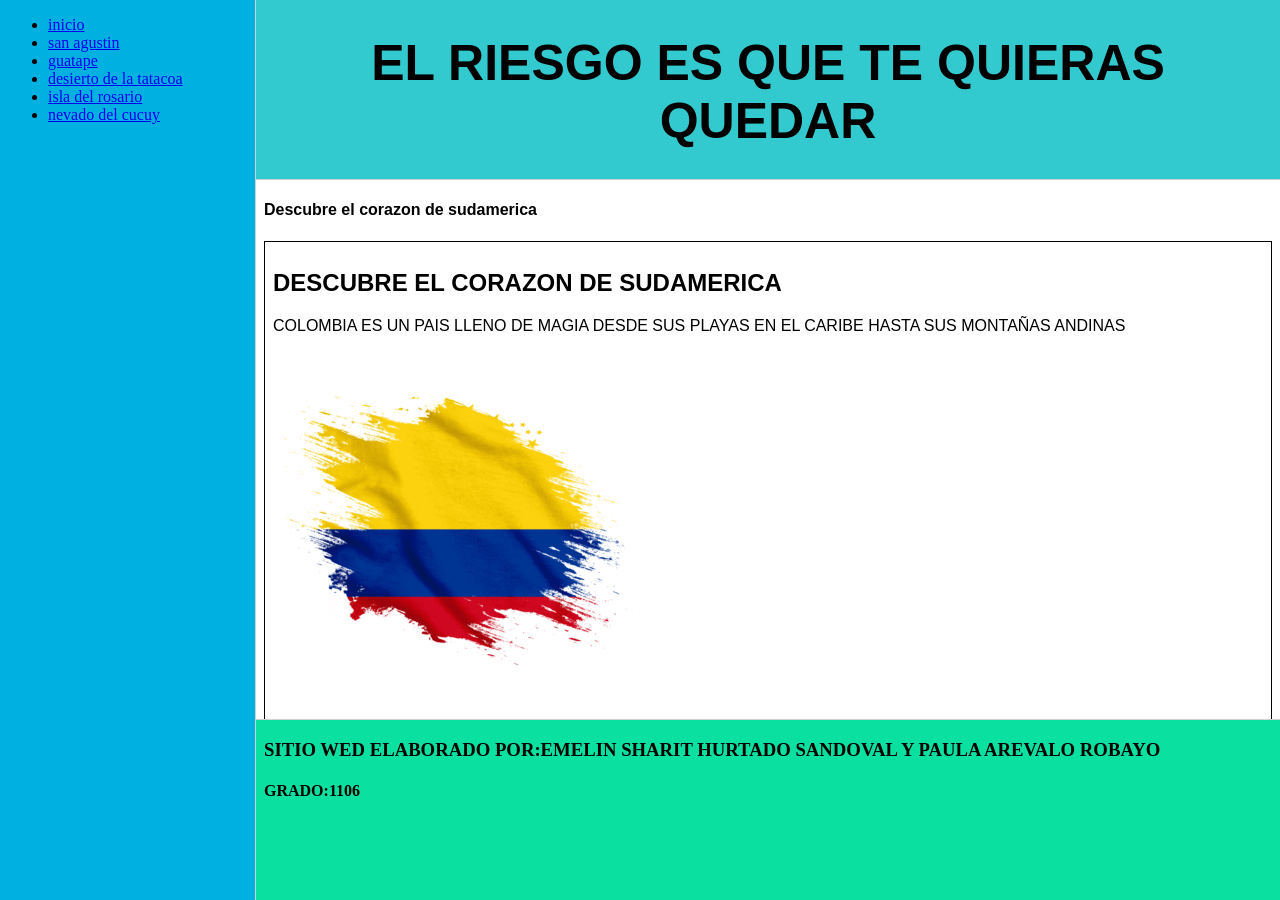
<file: index.html>
<!DOCTYPE html>
<html lang="en">
<head>
    <meta charset="UTF-8">
    <meta name="viewport" content="width=device-width, initial-scale=1.0">
    <title>Document</title>
</head>
<frameset cols="20%,80%" border="1">
    <frame name ="menu"src="listas.html" scrolling="no"></frame>
<frameset rows="20%, 60%, 20%" border="1">
        <frame name="titulo" src="titulo.html"scrolling="SI"></frame>
        <frame name="contenido" src="contenido.html"scrolling="SI"></frame>
        <frame name="hecho" src="hecho.html"scrolling="SI"></frame>
</frameset>
</frameset>
</html>
</file>
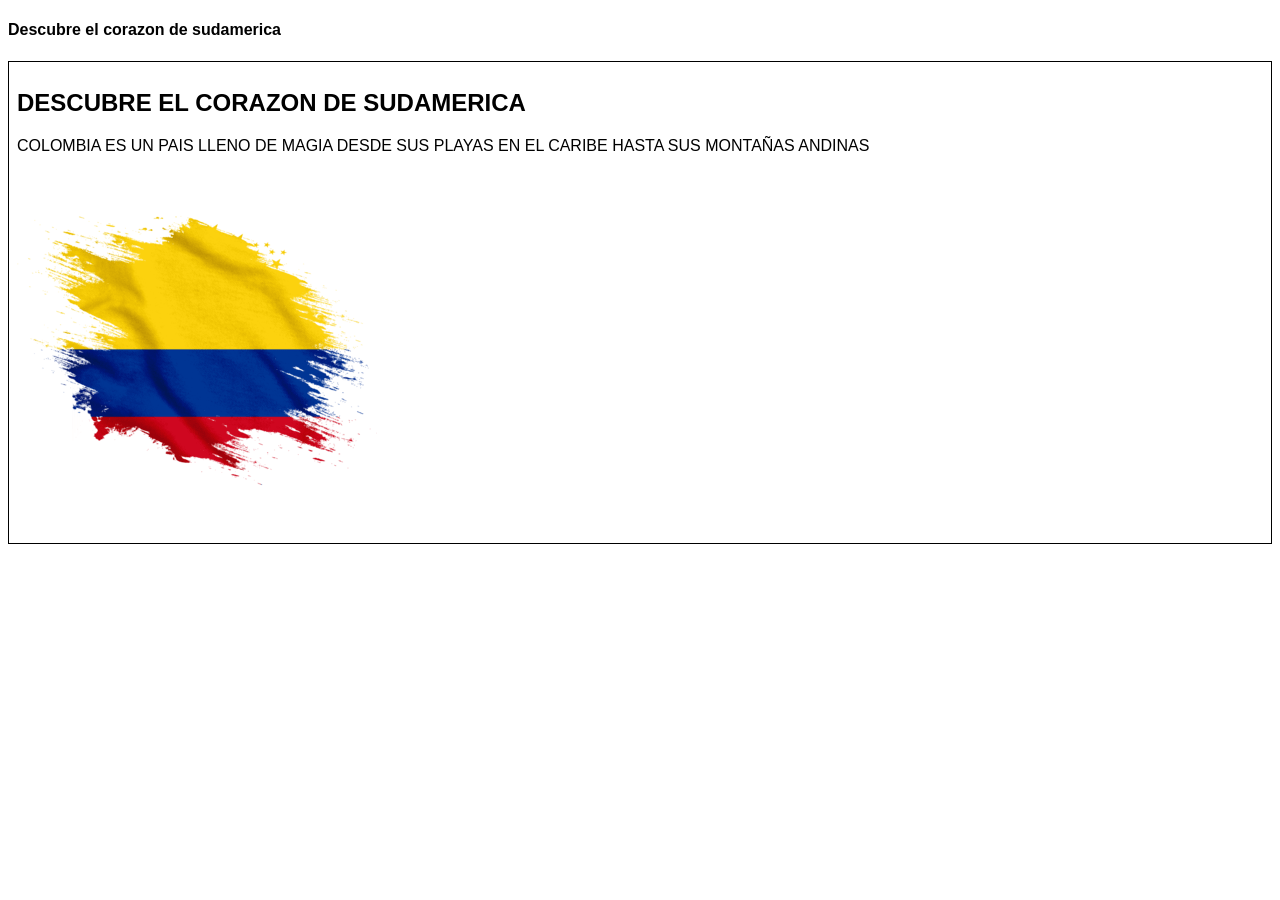
<file: contenido.html>
<!DOCTYPE html>
<html lang="en">
<head>
    <meta charset="UTF-8">
    <meta name="viewport" content="width=device-width, initial-scale=1.0">
    <title>Document</title>
</head>
<body style="background-color: cream;
    font-family: 'Segoe UI', Tahoma, Geneva, Verdana, sans-serif;" >
    <H4>Descubre el corazon de sudamerica</H4>
    <div style="border: 1px solid; padding: 8px;">
    <h2>DESCUBRE EL CORAZON DE SUDAMERICA</h2>
    <P>COLOMBIA ES UN PAIS LLENO DE MAGIA DESDE SUS PLAYAS EN EL CARIBE HASTA SUS MONTAÑAS ANDINAS</P>
    <img src="imagennn.png">
    </div>
</body>
</html>
</file>
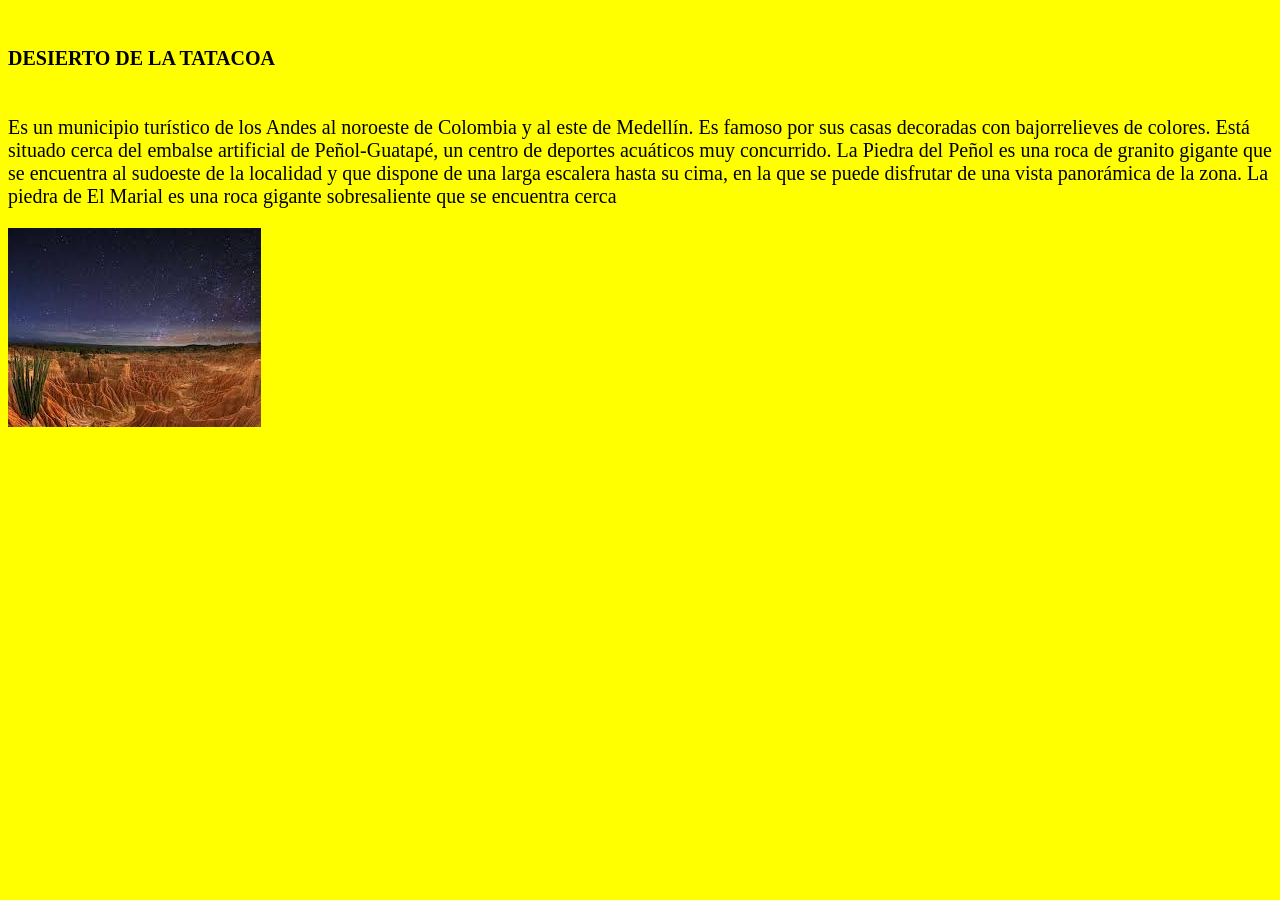
<file: desierto de la tatacoa.html>
<!DOCTYPE html>
<html lang="en">
<head>
    <meta charset="UTF-8">
    <meta name="viewport" content="width=device-width, initial-scale=1.0">
    <title>Document</title>
</head>
<body bgcolor="yellow">
    <h6 style="font-size: 20px;"> DESIERTO DE LA TATACOA</h6>
    <P style="font-size: 20px;">Es un municipio turístico de los Andes al noroeste de Colombia y al este de Medellín. Es famoso por sus casas decoradas con bajorrelieves de colores. Está situado cerca del embalse artificial de Peñol-Guatapé, un centro de deportes acuáticos muy concurrido. La Piedra del Peñol es una roca de granito gigante que se encuentra al sudoeste de la localidad y que dispone de una larga escalera hasta su cima, en la que se puede disfrutar de una vista panorámica de la zona. La piedra de El Marial es una roca gigante sobresaliente que se encuentra cerca</P>
    <img src="imagen.ppp.jpg">
</body>
</html>
</file>
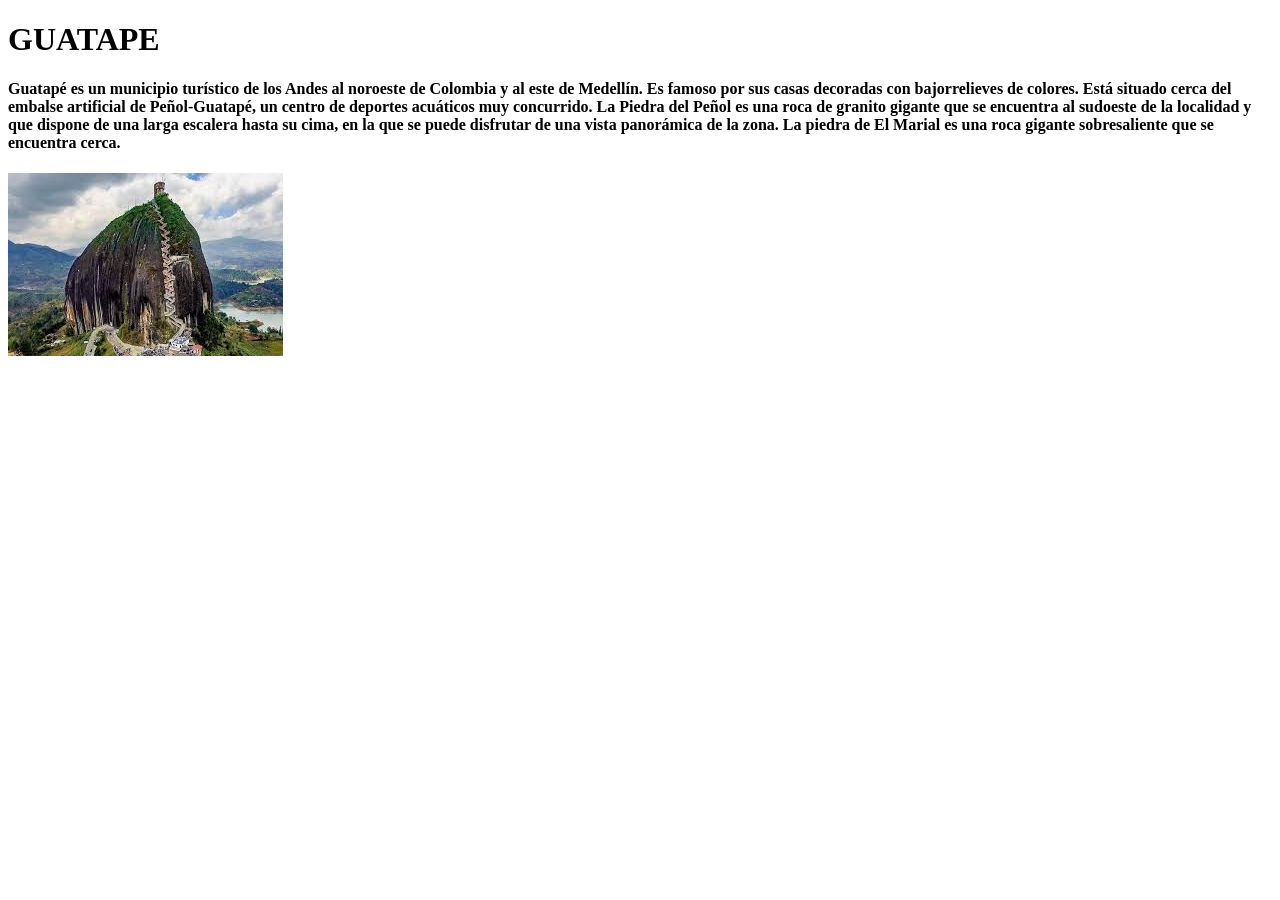
<file: guatape.html>
<!DOCTYPE html>
<html lang="en">
<head>
    <meta charset="UTF-8">
    <meta name="viewport" content="width=device-width, initial-scale=1.0">
    <title>Document</title>
</head>
<body>
    <h1>GUATAPE</h1>
    <H4>Guatapé es un municipio turístico de los Andes al noroeste de Colombia y al este de Medellín. Es famoso por sus casas decoradas con bajorrelieves de colores. Está situado cerca del embalse artificial de Peñol-Guatapé, un centro de deportes acuáticos muy concurrido. La Piedra del Peñol es una roca de granito gigante que se encuentra al sudoeste de la localidad y que dispone de una larga escalera hasta su cima, en la que se puede disfrutar de una vista panorámica de la zona. La piedra de El Marial es una roca gigante sobresaliente que se encuentra cerca.</H4>
    <img src="image.ptm.jpg">
</body>
</html>
</file>
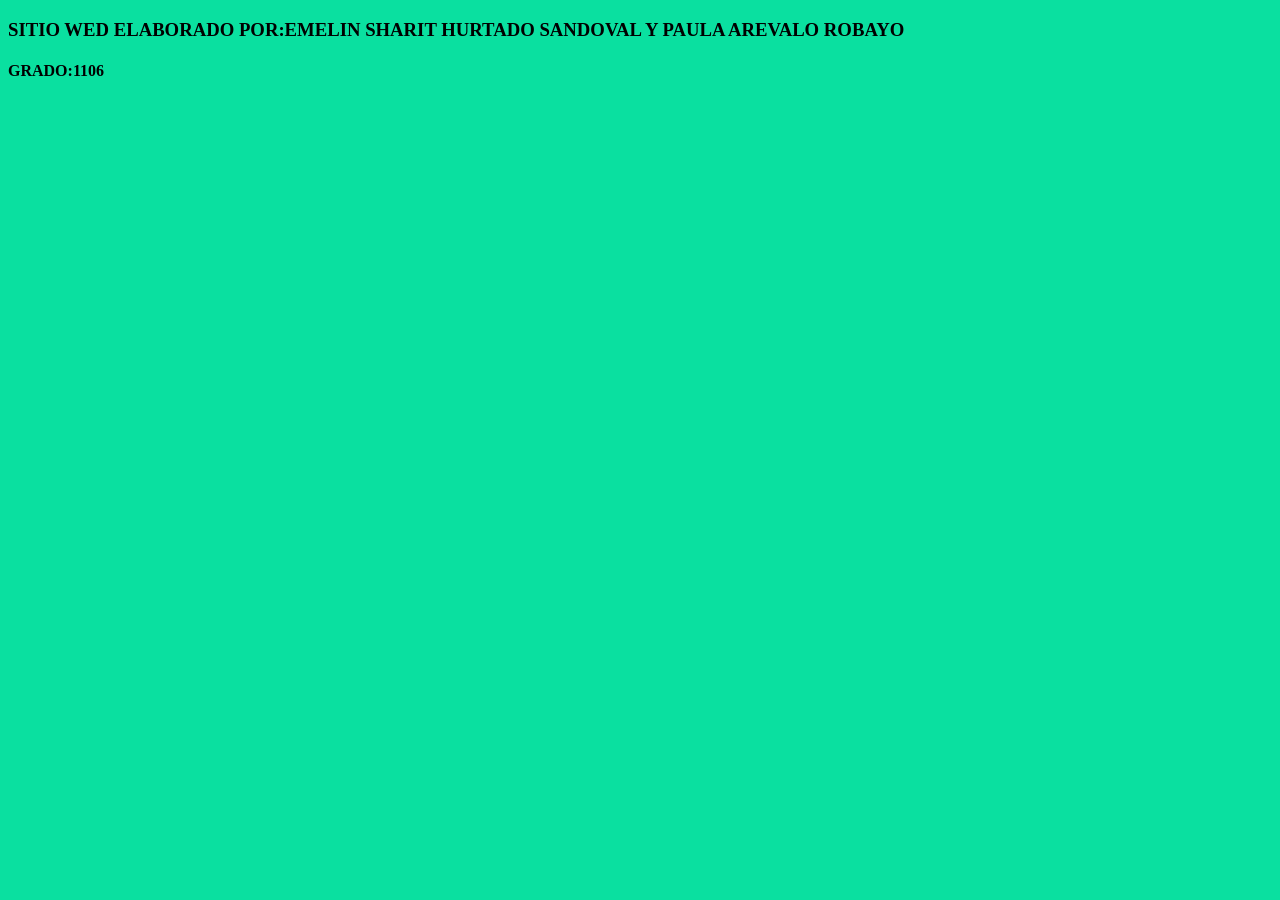
<file: hecho.html>
<!DOCTYPE html>
<html lang="en">
<head>
    <meta charset="UTF-8">
    <meta name="viewport" content="width=device-width, initial-scale=1.0">
    <title>Document</title>
</head>
<body bgcolor="magentan">
    <h3>SITIO WED ELABORADO POR:EMELIN SHARIT HURTADO SANDOVAL Y PAULA AREVALO ROBAYO</h3>
    <h4>GRADO:1106</h4>
</body>
</html>
</file>
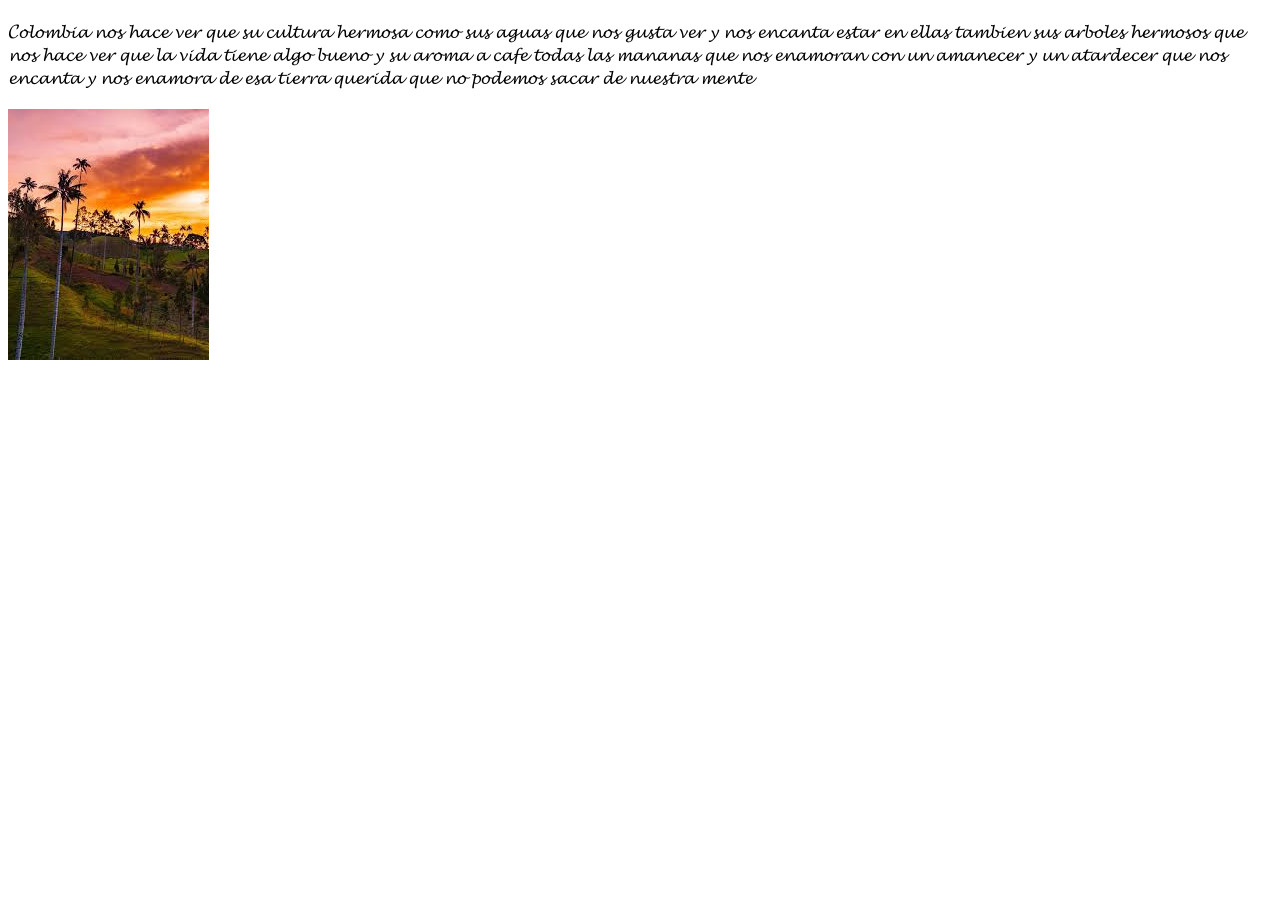
<file: inicio.html>
<!DOCTYPE html>
<html lang="en">
<head>
    <meta charset="UTF-8">
    <meta name="viewport" content="width=device-width, initial-scale=1.0">
    <title>Document</title>
</head>
<body bgcolor="" >
    <P style="font-size: 20px;"> 𝓒𝓸𝓵𝓸𝓶𝓫𝓲𝓪 𝓷𝓸𝓼 𝓱𝓪𝓬𝓮 𝓿𝓮𝓻 𝓺𝓾𝓮 𝓼𝓾 𝓬𝓾𝓵𝓽𝓾𝓻𝓪 𝓱𝓮𝓻𝓶𝓸𝓼𝓪 𝓬𝓸𝓶𝓸 𝓼𝓾𝓼 𝓪𝓰𝓾𝓪𝓼 𝓺𝓾𝓮 𝓷𝓸𝓼 𝓰𝓾𝓼𝓽𝓪 𝓿𝓮𝓻 𝔂 𝓷𝓸𝓼 𝓮𝓷𝓬𝓪𝓷𝓽𝓪 𝓮𝓼𝓽𝓪𝓻 𝓮𝓷 𝓮𝓵𝓵𝓪𝓼 𝓽𝓪𝓶𝓫𝓲𝓮𝓷 𝓼𝓾𝓼 𝓪𝓻𝓫𝓸𝓵𝓮𝓼 𝓱𝓮𝓻𝓶𝓸𝓼𝓸𝓼 𝓺𝓾𝓮 𝓷𝓸𝓼 𝓱𝓪𝓬𝓮 𝓿𝓮𝓻 𝓺𝓾𝓮 𝓵𝓪 𝓿𝓲𝓭𝓪 𝓽𝓲𝓮𝓷𝓮 𝓪𝓵𝓰𝓸 𝓫𝓾𝓮𝓷𝓸 𝔂 𝓼𝓾 𝓪𝓻𝓸𝓶𝓪 𝓪 𝓬𝓪𝓯𝓮 𝓽𝓸𝓭𝓪𝓼 𝓵𝓪𝓼 𝓶𝓪𝓷𝓪𝓷𝓪𝓼 𝓺𝓾𝓮 𝓷𝓸𝓼 𝓮𝓷𝓪𝓶𝓸𝓻𝓪𝓷 𝓬𝓸𝓷 𝓾𝓷 𝓪𝓶𝓪𝓷𝓮𝓬𝓮𝓻 𝔂 𝓾𝓷 𝓪𝓽𝓪𝓻𝓭𝓮𝓬𝓮𝓻 𝓺𝓾𝓮 𝓷𝓸𝓼 𝓮𝓷𝓬𝓪𝓷𝓽𝓪 𝔂 𝓷𝓸𝓼 𝓮𝓷𝓪𝓶𝓸𝓻𝓪 𝓭𝓮 𝓮𝓼𝓪 𝓽𝓲𝓮𝓻𝓻𝓪 𝓺𝓾𝓮𝓻𝓲𝓭𝓪 𝓺𝓾𝓮 𝓷𝓸 𝓹𝓸𝓭𝓮𝓶𝓸𝓼 𝓼𝓪𝓬𝓪𝓻 𝓭𝓮 𝓷𝓾𝓮𝓼𝓽𝓻𝓪 𝓶𝓮𝓷𝓽𝓮  </P>
    <img src="colombia.jpg">
    <p><i> </i></p>
</body>
</html
</file>
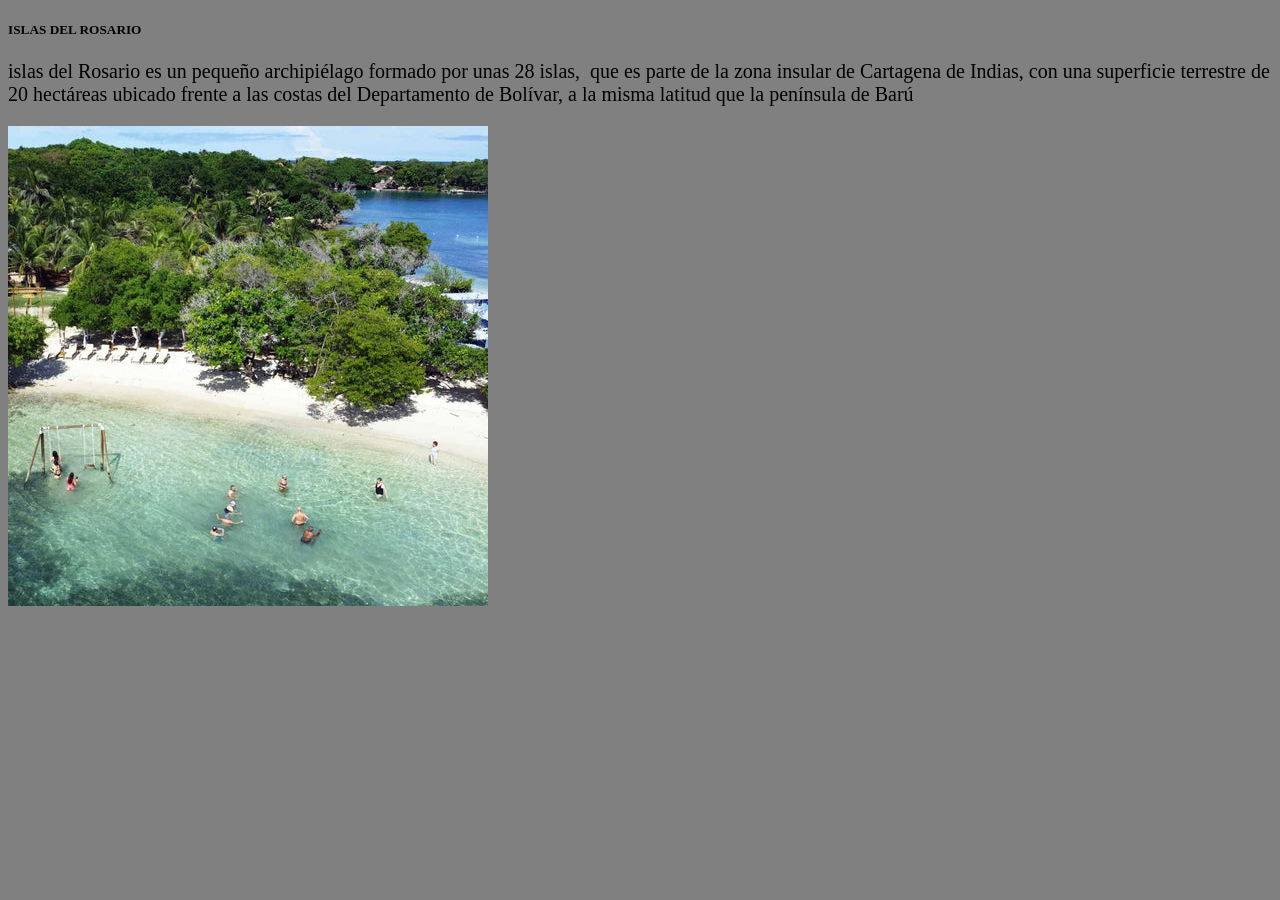
<file: isla del rosario.html>
<!DOCTYPE html>
<html lang="en">
<head>
    <meta charset="UTF-8">
    <meta name="viewport" content="width=device-width, initial-scale=1.0">
    <title>Document</title>
</head>
<body bgcolor="grey">
    <H5> ISLAS DEL ROSARIO </H5>
    <P style="font-size:20px;" >islas del Rosario es un pequeño archipiélago formado por unas 28 islas, ​ que es parte de la zona insular de Cartagena de Indias, ​​con una superficie terrestre de 20 hectáreas ubicado frente a las costas del Departamento de Bolívar, a la misma latitud que la península de Barú</P>
    <img src="Rosario.pn.jpg">
</body>
</html>
</file>
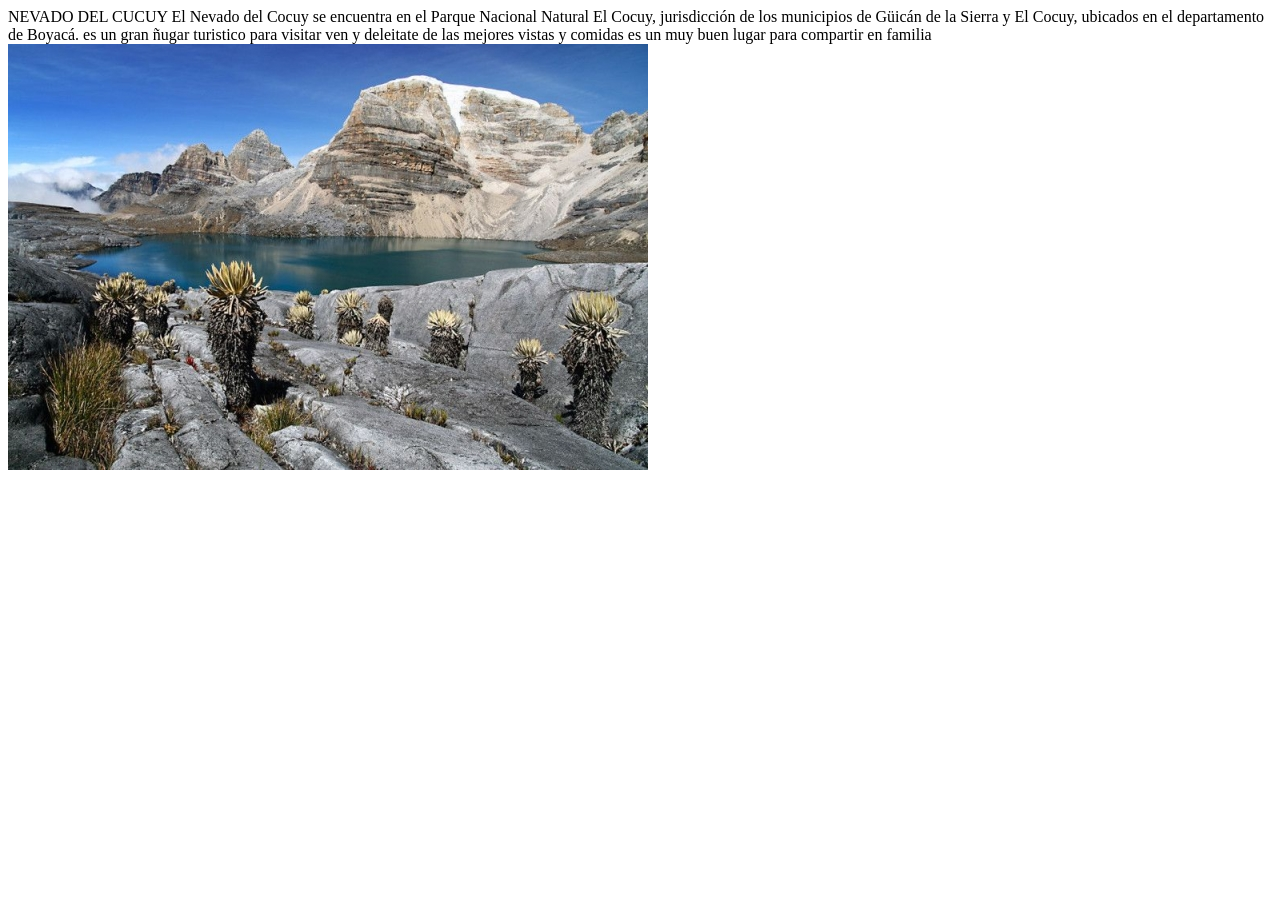
<file: nevadodelcucuy.html>
<!DOCTYPE html>
<html lang="en">
<head>
    <meta charset="UTF-8">
    <meta name="viewport" content="width=device-width, initial-scale=1.0">
    <title>Document</title>
</head>
<body bgcolor="" >
    <h10>NEVADO DEL CUCUY</h1O>
    <H9>El Nevado del Cocuy se encuentra en el Parque Nacional Natural El Cocuy, jurisdicción de los municipios de Güicán de la Sierra y El Cocuy, ubicados en el departamento de Boyacá.
   es un gran ñugar turistico para visitar ven y deleitate de las mejores vistas y comidas es un muy buen lugar para compartir en familia </H9>
   <img src ="cocuy.jpg">
</body>
</html>
</file>
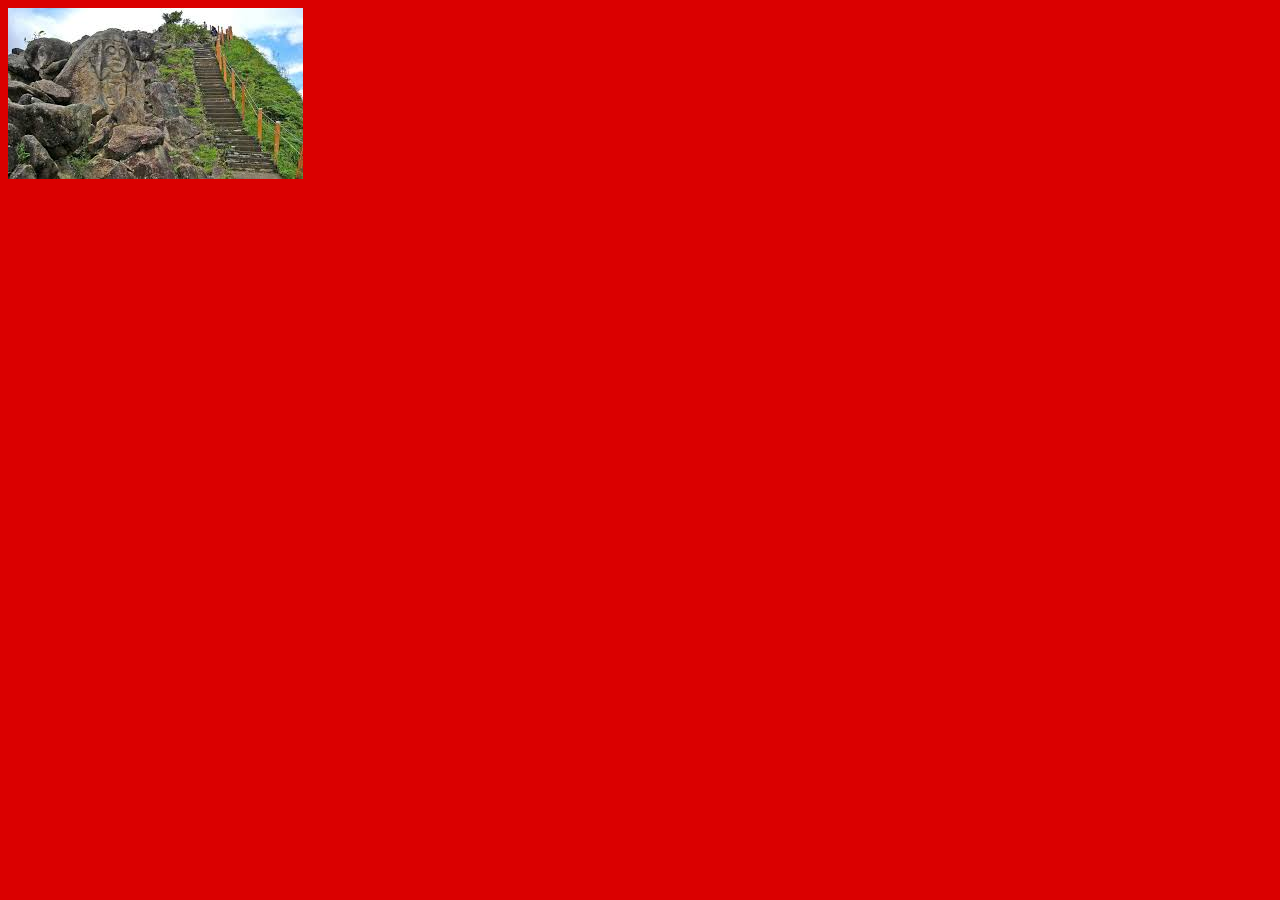
<file: piedepagina.html>
<!DOCTYPE html>
<html lang="en">
<head>
    <meta charset="UTF-8">
    <meta name="viewport" content="width=device-width, initial-scale=1.0">
    <title>Document</title>
</head>
<body bgcolor="dark">
    <img SRC="images.jpg">
    




</body>
</html>
</file>
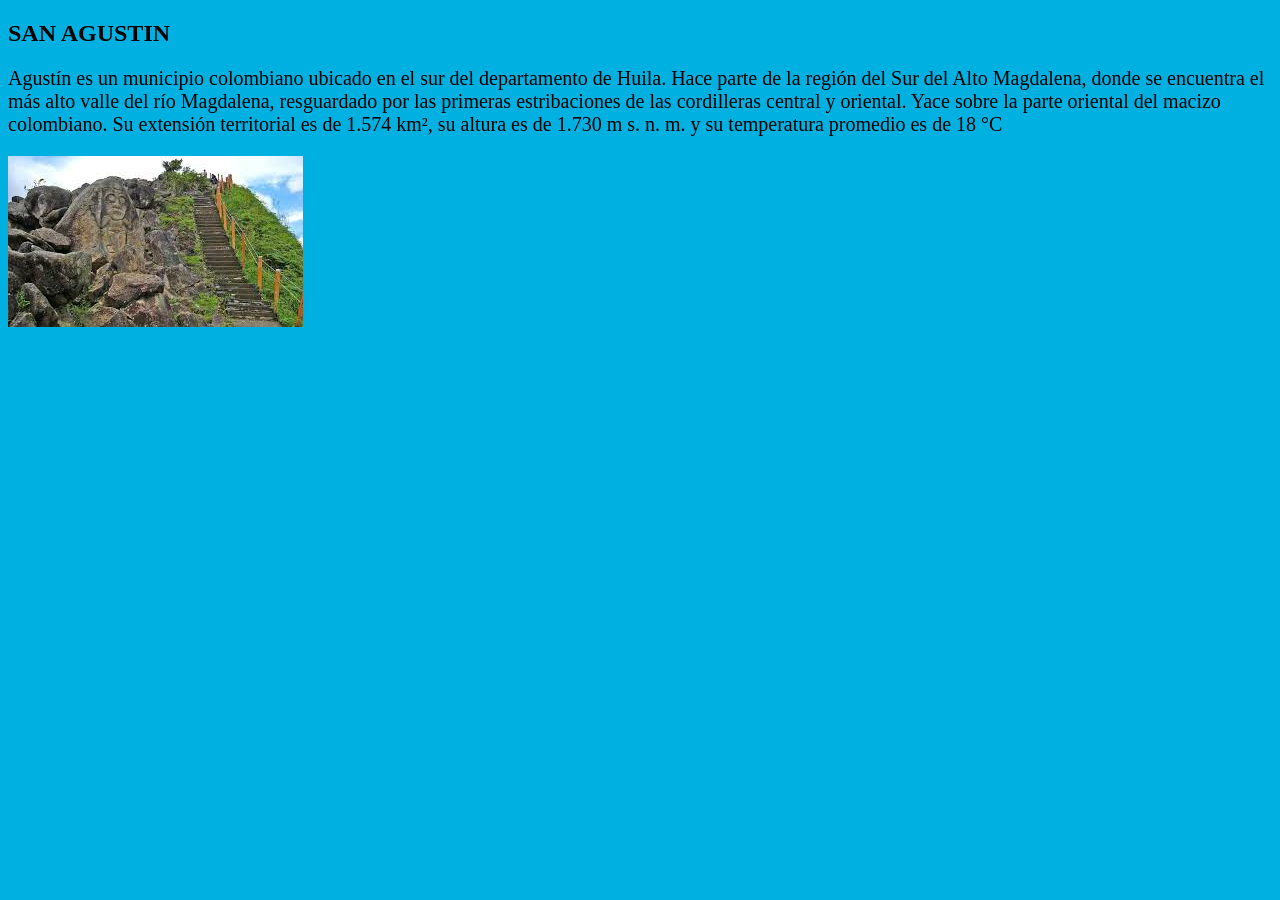
<file: san agustin.html>
<!DOCTYPE html>
<html lang="en">
<head>
    <meta charset="UTF-8">
    <meta name="viewport" content="width=device-width, initial-scale=1.0">
    <title>Document</title>
</head>
<body bgcolor="sky blue">
    <h2>SAN AGUSTIN</h2>
    <P style="font-size: 20PX;"> Agustín es un municipio colombiano ubicado en el sur del departamento de Huila. Hace parte de la región del Sur del Alto Magdalena, donde se encuentra el más alto valle del río Magdalena, resguardado por las primeras estribaciones de las cordilleras central y oriental. Yace sobre la parte oriental del macizo colombiano. Su extensión territorial es de 1.574 km², su altura es de 1.730 m s. n. m. y su temperatura promedio es de 18 °C</P>
    <img src="images.jpg">
</body>
</html>
</file>
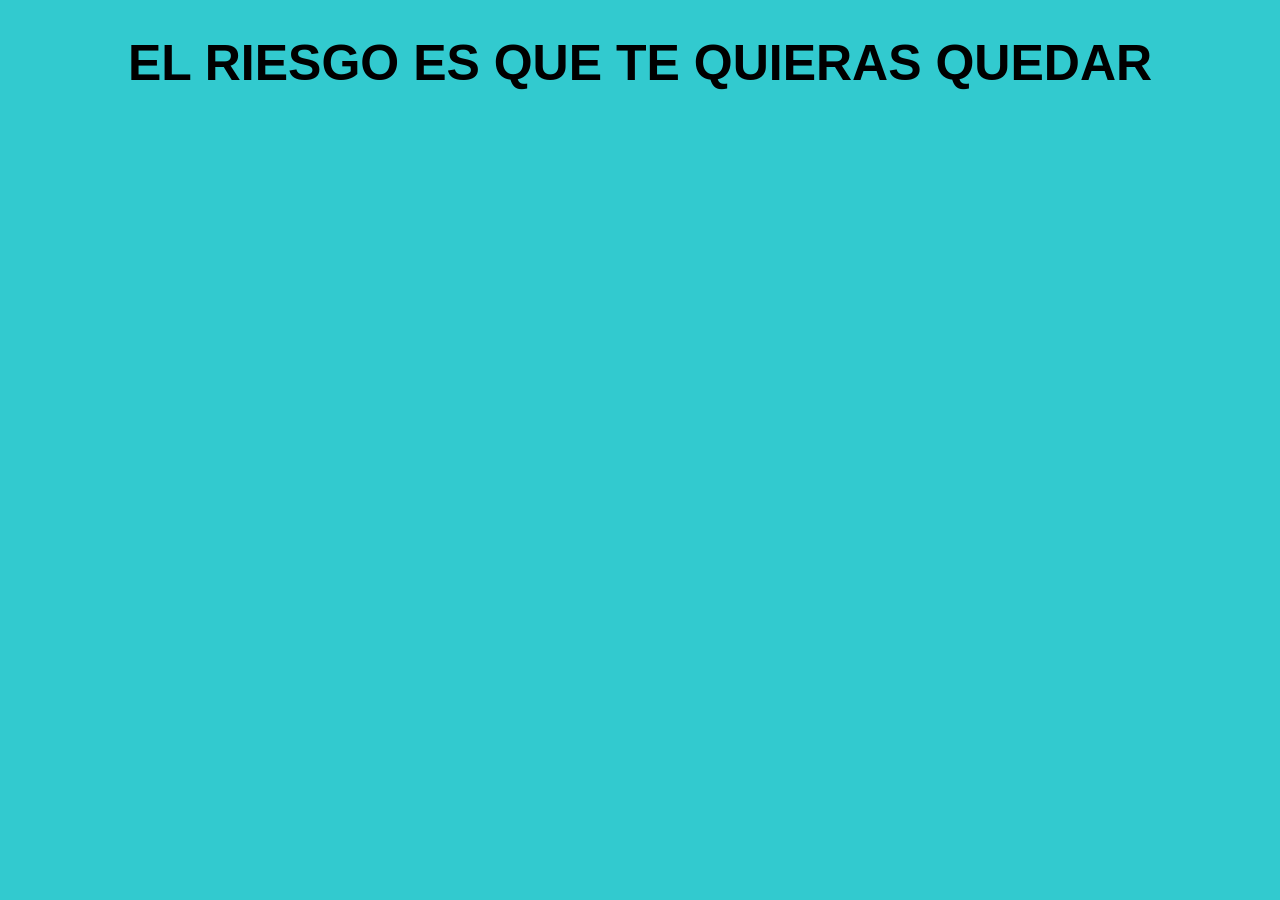
<file: titulo.html>
<!DOCTYPE html>
<html lang="en">
<head>
    <meta charset="UTF-8">
    <meta name="viewport" content="width=device-width, initial-scale=1.0">
    <title>Document</title>
</head>
<body style="background-color: rgb(50, 202, 207);text-align: center;font-family: 'Franklin Gothic Medium', 'Arial Narrow', Arial, sans-serif;"></body>
    <H1 style="font-size: 50PX;">EL RIESGO ES QUE TE QUIERAS QUEDAR</H1>
</body>
</html>
</file>
